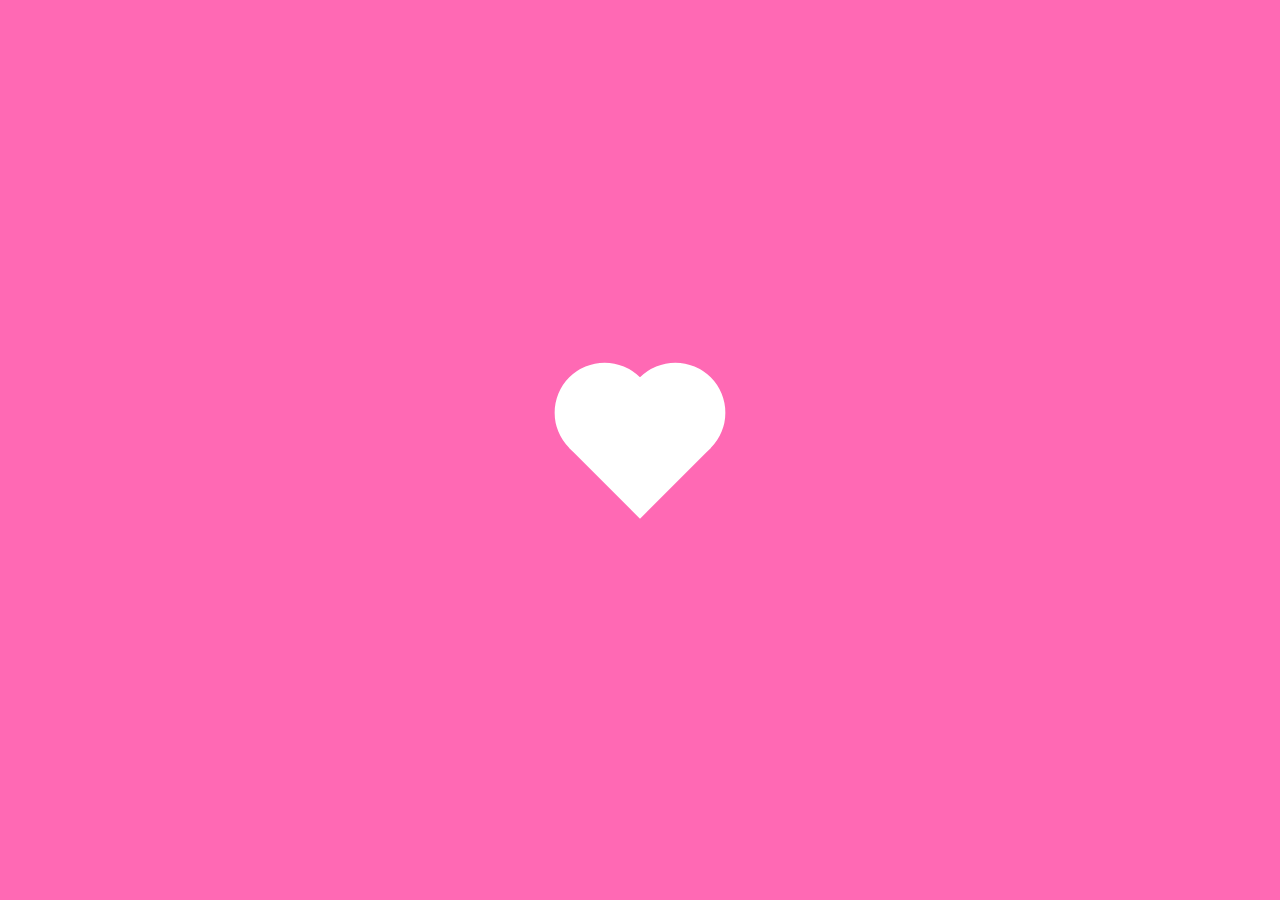
<file: index.html>
<!doctype html>
<html lang="en">
    <head>
        <meta charset="UTF-8" />
        <meta name="viewport" content="width=device-width, initial-scale=1.0" />
        <meta http-equiv="X-UA-Compatible" content="ie=edge" />
        <title>Document</title>
        <link rel="stylesheet" href="css/style.css" />
        <style>
            body {
                background-color: hotpink;
              }
            button {
                border: none;
                height: 100px;
                width: 100px;
                background-color: white;
                transform: rotate(-45deg);
                position: relative;
            }

            button::before,
            button::after {
                content: "";
                height: 100px;
                width: 100px;
                background-color: white;
                border-radius: 50%;
                position: absolute;
            }
            button::before {
                top: -50px;
                left: 0px;
            }

            button::after {
                left: 50px;
                top: 0px;
            }

            .klik {
                transition: transform 2.5s ease;
            }

            .touched {
                transform: scale(8.8);
            }
        </style>
    </head>
    <body>
        <div id="klok" class="klik">
            <button type="button"></button>
        </div>
        <script>
            let tekan;

            const lovebtn = document.querySelector(".klik");

            lovebtn.addEventListener("touchstart", function () {
                pressTimer = setTimeout(function () {
                    window.location.href = "inde.html"; // Ganti dengan URL halaman yang ingin dibuka
                }, 2000); // 2000 ms = 2 detik
            });

            lovebtn.addEventListener("touchend", function () {
                clearTimeout(pressTimer);
            });

            lovebtn.addEventListener("touchcancel", function () {
                clearTimeout(pressTimer);
            });
            const touchArea = document.getElementById("klok");

            touchArea.addEventListener("touchstart", function () {
                touchArea.classList.add("touched");
            });

            touchArea.addEventListener("touchend", function () {
                touchArea.classList.remove("touched");
            });
        </script>
    </body>
</html>
</file>
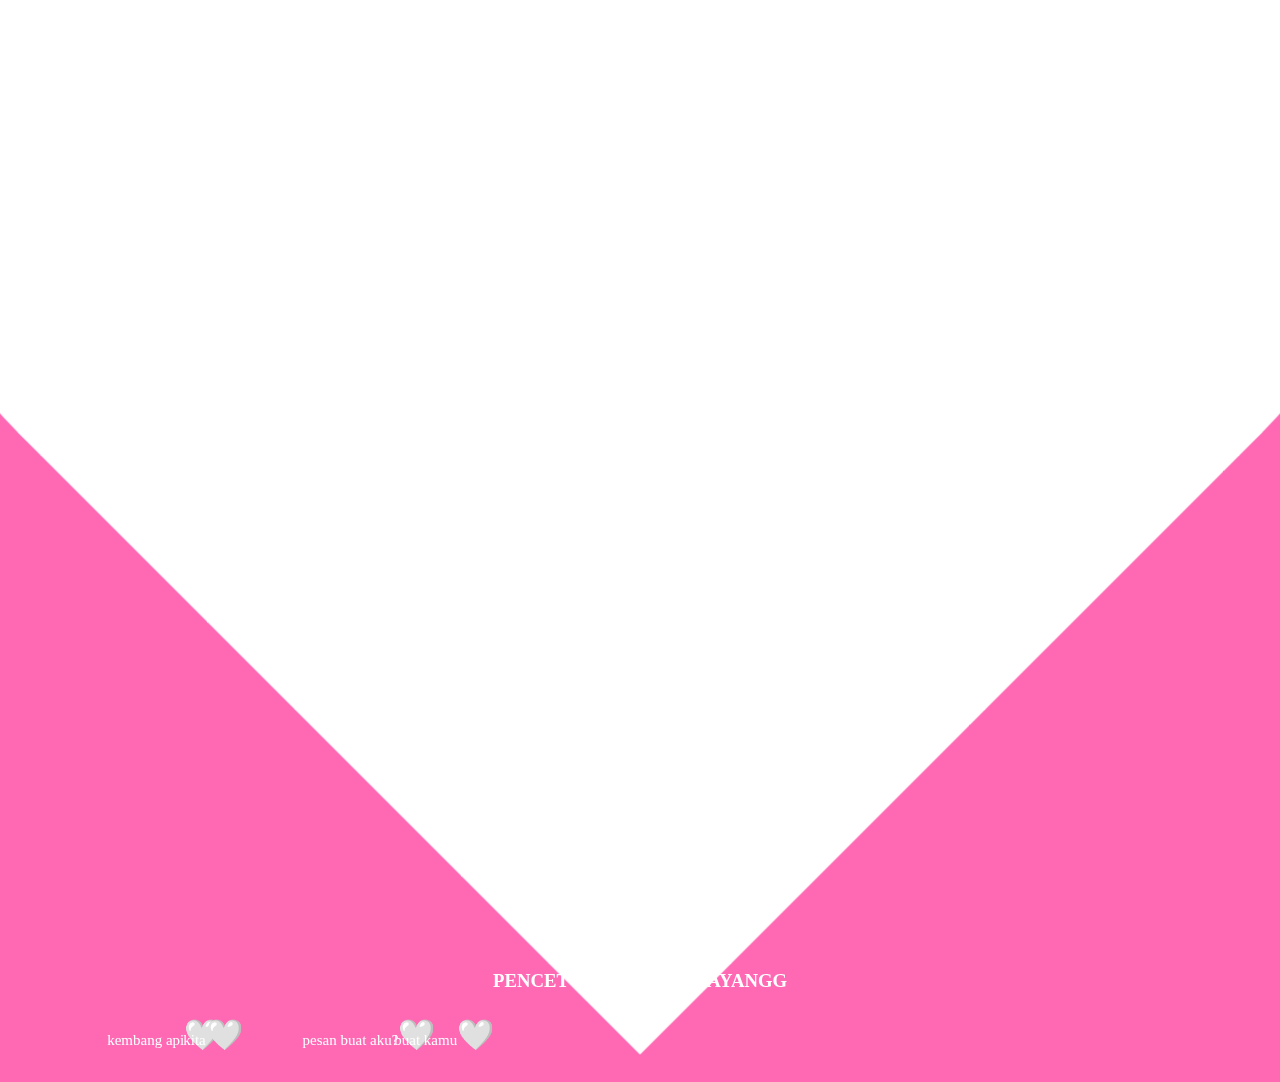
<file: inde.html>
<!doctype html>
<html lang="en">
    <head>
        <meta charset="UTF-8" />
        <meta name="viewport" content="width=device-width, initial-scale=1.0" />
        <meta http-equiv="X-UA-Compatible" content="ie=edge" />
        <title>Document</title>
        <link rel="stylesheet" href="https://unpkg.com/aos@next/dist/aos.css" />
        <link rel="stylesheet" href="css/style.css" />
        <link
            href="https://fonts.cdnfonts.com/css/love-and-romance"
            rel="stylesheet"
        />

        <link
            href="https://fonts.cdnfonts.com/css/fonesia?styles=33365"
            rel="stylesheet"
        />

        <style>
            @import url("https://fonts.cdnfonts.com/css/romantic");
            body {
                background-color: hotpink;
                font-family: "Fonesia Bold";
            }

            button {
                border: none;
                height: 100px;
                width: 100px;
                background-color: white;
                transform: rotate(-45deg);
                position: relative;
            }

            button::before,
            button::after {
                content: "";
                height: 100px;
                width: 100px;
                background-color: white;
                border-radius: 50%;
                position: absolute;
            }
            button::before {
                top: -50px;
                left: 0px;
            }

            button::after {
                left: 50px;
                top: 0px;
            }

            .klik {
                scale: 8.8;
                animation: shrink 1s forwards;
                position: fixed;
            }

            @keyframes shrink {
                0% {
                    transform: scale(1);
                }
                100% {
                    transform: scale(0);
                }
            }

            .frst {
                position: absolute;
                margin: 17px;
                font-size: 17px;
                top: 0px;
                left: 0px;
                color: white;
                animation: fadeup 1.5s forwards;
                animation-delay: 1s;
                opacity: 0;
                text-align: justify;
            }

            @keyframes fadeup {
                from {
                    top: -50px;
                }
                to {
                    opacity: 1;
                }
            }

            .typ {
                width: 100%;
                height: 300px;
                color: white;
                margin: 17px;
                font-size: 17px;
                position: relative;
                top: -70px;
                left: 0px;
                text-align: justify;
            }
            .title {
                position: absolute;
                color: white;
                margin: 20px;
                top: 950px;
            }

            .kl1 {
                position: absolute;
                width: 23%;
                margin: 17px;
                padding-bottom: 30px;
                left: 0px;
                top: 1000px;
                text-align: center;
                color: white;
                font-size: 15px;
            }
            .kl2 {
                position: absolute;
                left: 100px;
                top: 1000px;
                text-align: center;
                font-size: 15px;
                padding-bottom: 30px;
                margin: 17px;
                color: white;
                width: 15%;
            }
            
            .kl3{
            position: absolute;
                left: 160px;
                top: 1000px;
                text-align: center;
                font-size: 15px;
                padding-bottom: 30px;
                margin: 17px;
                color: white;
                width: 30%;
            }
            
            .kl4{
              position: absolute;
                left: 280px;
                top: 1000px;
                text-align: center;
                font-size: 15px;
                padding-bottom: 30px;
                margin: 17px;
                color: white;
                width: 23%;
            }
            
            a {
                font-size: 30px;
                text-decoration: none;
            }
           
           .ttl{
             position: absolute;
             text-align: center;
             color: white;
             top: 135px;
             animation: down 1s forwards;
             animation-delay: 1.5s;
             opacity: 0;
           }
           
           @keyframes down {
           from{
             top: 20px;
           }
             to{
               opacity: 1;
             }
           }
        </style>
    </head>
    <body>
        <div class="klik">
            <button type="button"></button>
        </div>

        <div id="frst" class="frst">
            HALOO SAYANGG, AKUU BUAT INI SPESIAL BUAT KAMU, SEMOGA KAMU SUKA YA
            SAYANGG, MAAFF YAA KALO MASIH JELEK KARNAA AKU PEMULAA HIHI. LOP LOP
            &#129293;
        </div>
        
        <h4 class="ttl">KEBAHAGIAAN YANG SEDERHANA</h4>
        
        <div class="typ" id="typ"></div>

        <h3 class="title">PENCET LOVENYA YA SAYANGG</h3>

        <div class="klmpk">
            <div class="kl1">kembang api<a href="api.html">&#129293;</a></div>
            <div class="kl2">kita<a href="kita.html">&#129293;</a></div>
            <div class="kl3">pesan buat aku?<a href="pesan.html">&#129293;</a></div>
            <div class="kl4">buat kamu<a href="katakata.html">&#129293;</a></div>
        </div>

        <script>
            const text =
                "Haloo melinnn, baca yaa sayangg, kalo kamu pikir, bahagia aku itu selalu tentang hal yang besar, tentang hal yang mewah. kamu salah, aku ga akan pernah bisa bahagia karena hal kayak gitu, bahagia aku itu sederhana. disaat Allah udah nakdirin kita buat bersama selamanya. simple kan? sederhana tapi belum tentu jadi nyata. oh iya mau tau ga kenapa bahagia aku se simple itu? karena ga semua kebahagiaan harus di ukur dari materi dan ekonomi. semua orang bakal bahagia, kalo mereka udah ketemu sama orang yang tepat dan selalu menyempurnakan apa yang mereka punya sekarang. sama kayak aku, aku selalu bilang sama diri aku sendiri, kalo aku itu laki-laki paling terberuntung karena punya kamu disini. dan aku harap Allah ga akan pernah ngubah takdir kamu buat aku, semoga ya sayangg. Dan sayangg semuanya tetap tentang kamu, kamu tuu yang bikin aku jatuh cinta sedalam inii, jatuh cinta yang berulang kali tanpa bosen, ga pernah ngerasa ga cukup sama kamu, kamu selalu melengkapi setiap kekurangan akuu,  maaf ya aku kadang gabisa ngertiin perasaan kamu, bahkan aku childs banget, tapi semua yang kamu lakuin buat aku, aku rasa itu hal paling beharga buat aku, aku orang paling beruntung bisa di sayang sama orang kaya kamu, loving you was one of the best decision of my life. aku terlalu bergantung semuanya sama kamu, setiap secapenya aku selalu mau pulang ke kamu terus emang senyaman itu aku sama kamu, ga pernah bosen dan ga pernah ada rasa pengen ninggalin kamu. maaf ya kalo aku sering ngebebanin kamu, tapi percaya deh aku cuman punya kamu doang aku gabisa berhenti buat sayang sama kamu, jangan ninggalin aku ya sayanggg. liat bawahnya yaa sayangg";
            const outputElement = document.getElementById("typ");
            const typingDelay = 10; // Delay antara setiap karakter (dalam milidetik)
            const startDelay = 2000; // Delay sebelum mulai mengetik (dalam milidetik)

            function typeText(text, index) {
                if (index < text.length) {
                    outputElement.textContent += text.charAt(index);
                    setTimeout(() => typeText(text, index + 1), typingDelay);
                }
            }

            // Mulai mengetik setelah delay
            setTimeout(() => {
                typeText(text, 0);
            }, startDelay);

            window.onload = typeWriter;
        </script>
        <script src="https://unpkg.com/aos@next/dist/aos.js"></script>
        <script>
            AOS.init();
        </script>
    </body>
</html>
</file>
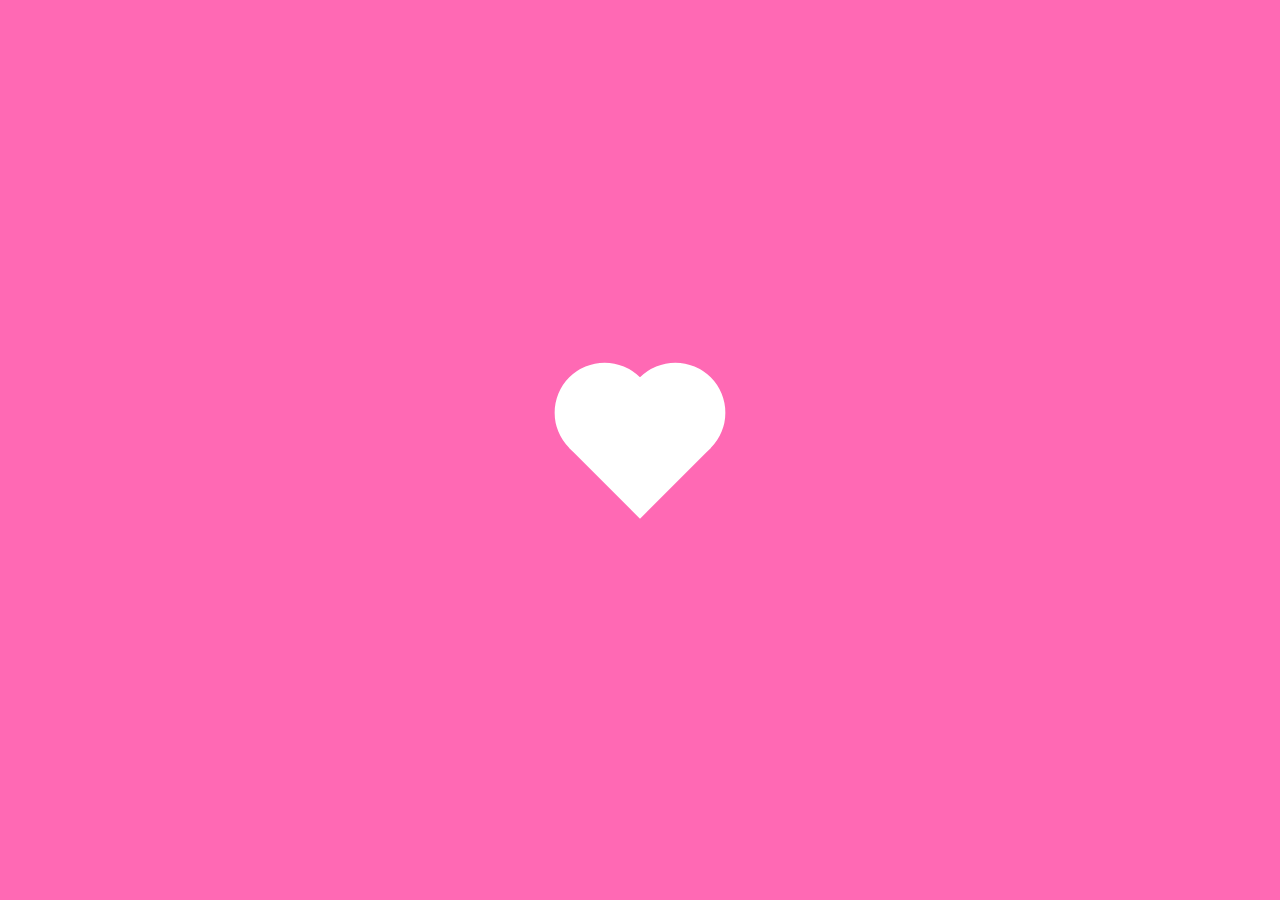
<file: indez.html>
<!doctype html>
<html lang="en">
    <head>
        <meta charset="UTF-8" />
        <meta name="viewport" content="width=device-width, initial-scale=1.0" />
        <meta http-equiv="X-UA-Compatible" content="ie=edge" />
        <title>Document</title>
        <link rel="stylesheet" href="css/style.css" />
        <style>
            body {
                background-color: hotpink;
              }
            button {
                border: none;
                height: 100px;
                width: 100px;
                background-color: white;
                transform: rotate(-45deg);
                position: relative;
            }

            button::before,
            button::after {
                content: "";
                height: 100px;
                width: 100px;
                background-color: white;
                border-radius: 50%;
                position: absolute;
            }
            button::before {
                top: -50px;
                left: 0px;
            }

            button::after {
                left: 50px;
                top: 0px;
            }

            .klik {
                transition: transform 2.5s ease;
            }

            .touched {
                transform: scale(8.8);
            }
        </style>
    </head>
    <body>
        <div id="klok" class="klik">
            <button type="button"></button>
        </div>
        <script>
            let tekan;

            const lovebtn = document.querySelector(".klik");

            lovebtn.addEventListener("touchstart", function () {
                pressTimer = setTimeout(function () {
                    window.location.href = "Index.html"; // Ganti dengan URL halaman yang ingin dibuka
                }, 2000); // 2000 ms = 2 detik
            });

            lovebtn.addEventListener("touchend", function () {
                clearTimeout(pressTimer);
            });

            lovebtn.addEventListener("touchcancel", function () {
                clearTimeout(pressTimer);
            });
            const touchArea = document.getElementById("klok");

            touchArea.addEventListener("touchstart", function () {
                touchArea.classList.add("touched");
            });

            touchArea.addEventListener("touchend", function () {
                touchArea.classList.remove("touched");
            });
        </script>
    </body>
</html>
</file>
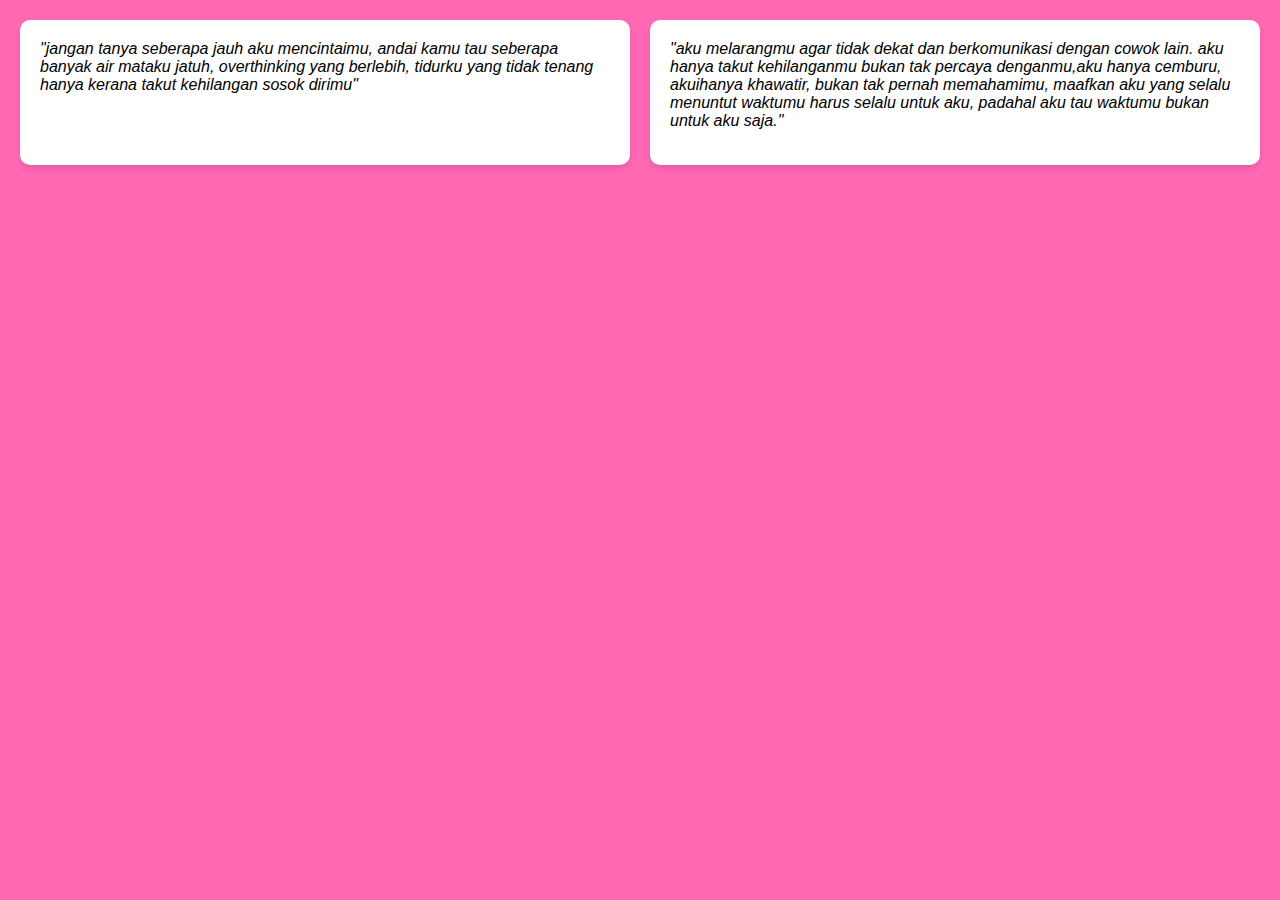
<file: katakata.html>
<!doctype html>
<html lang="id">
<head>
  <meta charset="UTF-8" />
<meta name="viewport" content="width=device-width, initial-scale=1.0" />
<title>Kumpulan Kata-Kata</title>
<style>
body {
font-family: "Arial", sans-serif;
background-color: hotpink;
margin: 0;
padding: 20px;
}
.quotes-gallery {
display: grid;
grid-template-columns: repeat(auto-fit, minmax(250px, 1fr));
gap: 20px;
}
.quote-card {
background-color: white;
border-radius: 10px;
padding: 20px;
box-shadow: 0 4px 6px rgba(0, 0, 0, 0.1);
transition: transform 0.3s ease;
position: relative;
}
.quote-card:hover {
transform: translateY(-10px);
}
.quote-text {
font-style: italic;
margin-bottom: 15px;
}
</style>
</head>
<body>
<div class="quotes-gallery">
<div class="quote-card">
<div class="quote-text">
"jangan tanya seberapa jauh aku mencintaimu, andai kamu tau
seberapa banyak air mataku jatuh, overthinking yang
berlebih, tidurku yang tidak tenang hanya kerana takut
kehilangan sosok dirimu"
</div>
</div>

<div class="quote-card">
<div class="quote-text">
"aku melarangmu agar tidak
dekat dan berkomunikasi
dengan cowok lain. aku hanya takut kehilanganmu bukan tak percaya denganmu,aku hanya cemburu, akuihanya khawatir, bukan tak pernah memahamimu, maafkan aku yang selalu menuntut waktumu harus selalu untuk aku, padahal aku tau waktumu bukan untuk
aku saja."
</div>



<!-- Tambahkan lebih banyak kata-kata di sini -->

</body>
</html>
</file>
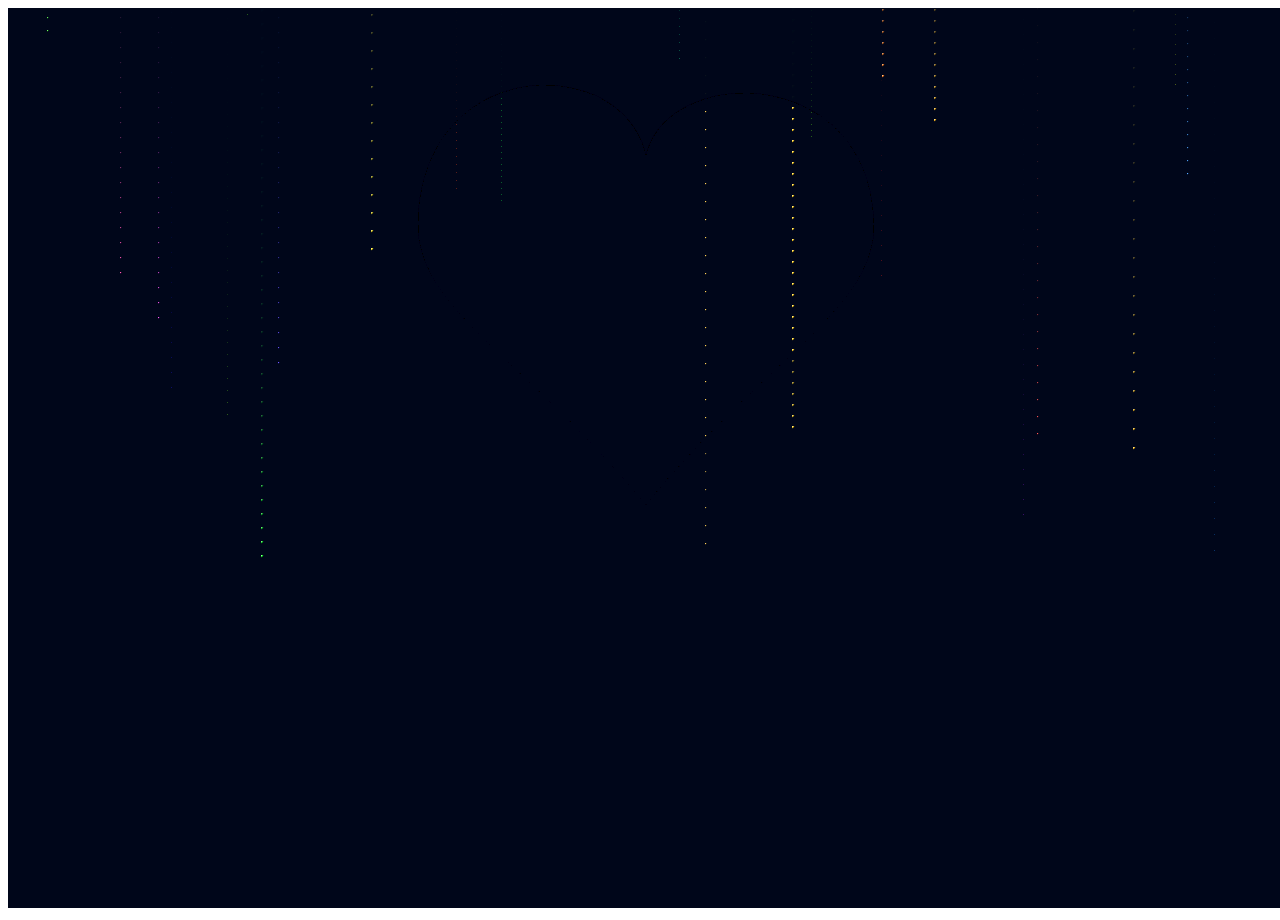
<file: love.html>
<!doctype html>
<html>
<head>
    <meta charset="utf-8">
    <title>Blue Heart Matrix</title>
</head>
<body>
    <canvas id="canvas"></canvas>
    <script>
        var canvas = document.getElementById('canvas'),
            ctx = canvas.getContext('2d'),
            canvasW = canvas.width = window.innerWidth,
            canvasH = canvas.height = window.innerHeight,
            canvasWHalf = canvasW / 2,
            canvasHHalf = canvasH / 2,
            xoff = canvasWHalf - 306,
            yoff = 50,
            bg = '00061a',
            id = 0,
            raindrops = [],
            minSize = 1,
            maxSize = 4,
            minSpeed = 5,
            maxSpeed = 20,
            minHue = 0,
            maxHue = 360,
            maxAmount = 50;

        function random(min, max) {
            if (arguments.length < 2) {
                max = min;
                min = 0;
            }
            return Math.floor(Math.random() * (max - min) + min);
        }

        function hexToRGB(hex, opacity) {
            var rgb = '';
            hex.match(/.{2}/g).forEach(function (n) {
                rgb += parseInt(n, 16) + ',';
            });
            return 'rgba(' + rgb + opacity + ')';
        }

        function draw() {
            // Heart
            ctx.fillStyle = hexToRGB(bg, '0.1');
            ctx.beginPath();
            
            // Left half
            ctx.moveTo(0, 0);
            ctx.lineTo(canvasWHalf, 0);
            ctx.lineTo(304 + xoff, 97 + yoff);
            ctx.bezierCurveTo(282 + xoff, -5 + yoff, 80 + xoff, -6 + yoff, 76 + xoff, 165 + yoff);
            ctx.bezierCurveTo(74 + xoff, 251 + yoff, 184 + xoff, 300 + yoff, 304 + xoff, 447 + yoff);
            ctx.lineTo(canvasWHalf, canvasH);
            ctx.lineTo(0, canvasH);
            
            // Right half
            ctx.moveTo(canvasW, 0);
            ctx.lineTo(canvasWHalf, 0);
            ctx.lineTo(304 + xoff, 97 + yoff);
            ctx.bezierCurveTo(326 + xoff, 5 + yoff, 528 + xoff, 6 + yoff, 532 + xoff, 165 + yoff);
            ctx.bezierCurveTo(534 + xoff, 251 + yoff, 424 + xoff, 300 + yoff, 304 + xoff, 447 + yoff);
            ctx.lineTo(canvasWHalf, canvasH);
            ctx.lineTo(canvasW, canvasH);

            ctx.closePath();
            ctx.fill();

            // Raindrops
            for (var i = 1; i < id; i++) {
                raindrops[i].fall();
            }
        }

        var Raindrop = function () {
            id++;
            this.y = random(-canvasH);
            this.x = random(canvasW);
            this.size = random(minSize, maxSize);
            this.speed = random(minSpeed, maxSpeed);
            this.color = 'hsl(' + random(minHue, maxHue) + ',100%,55%)';
            this.origColor = this.color;
            this.id = id;
            raindrops[id] = this;
        };

        Raindrop.prototype.fall = function () {
            this.y += this.speed;
            if (this.y >= canvasH) {
                this.y = random(-canvasH);
                this.x = random(canvasW);
            }
            ctx.save();
            ctx.beginPath();
            var gradient = ctx.createRadialGradient(this.x, this.y, 0, this.x, this.y, this.size);
            gradient.addColorStop(0, '#fff');
            gradient.addColorStop(0.5, this.color);
            gradient.addColorStop(1, hexToRGB(bg, 0));
            ctx.rect(this.x, this.y, this.size, maxSpeed);
            ctx.fillStyle = gradient;
            ctx.fill();
            ctx.closePath();
            ctx.restore();
        };

        (function init() {
            ctx.fillStyle = '#' + bg;
            ctx.fillRect(0, 0, canvasW, canvasH);
            for (var i = 0; i < maxAmount; i++) {
                new Raindrop();
            }
        })();

        function animate() {
            draw();
            window.requestAnimationFrame(animate);
        }

        window.requestAnimationFrame(animate);

        function mouseTrail(x, y) {
            ctx.save();
            ctx.globalCompositeOperation = 'overlay';
            ctx.fillStyle = 'rgba(255,255,255,0.1)';
            ctx.arc(x, y, 50, 0, Math.PI * 2);
            ctx.fill();
            ctx.restore();
        }

        window.addEventListener('mousemove', function (cursor) {
            mouseTrail(cursor.x, cursor.y);
        });
    </script>
</body>
</html>
</file>
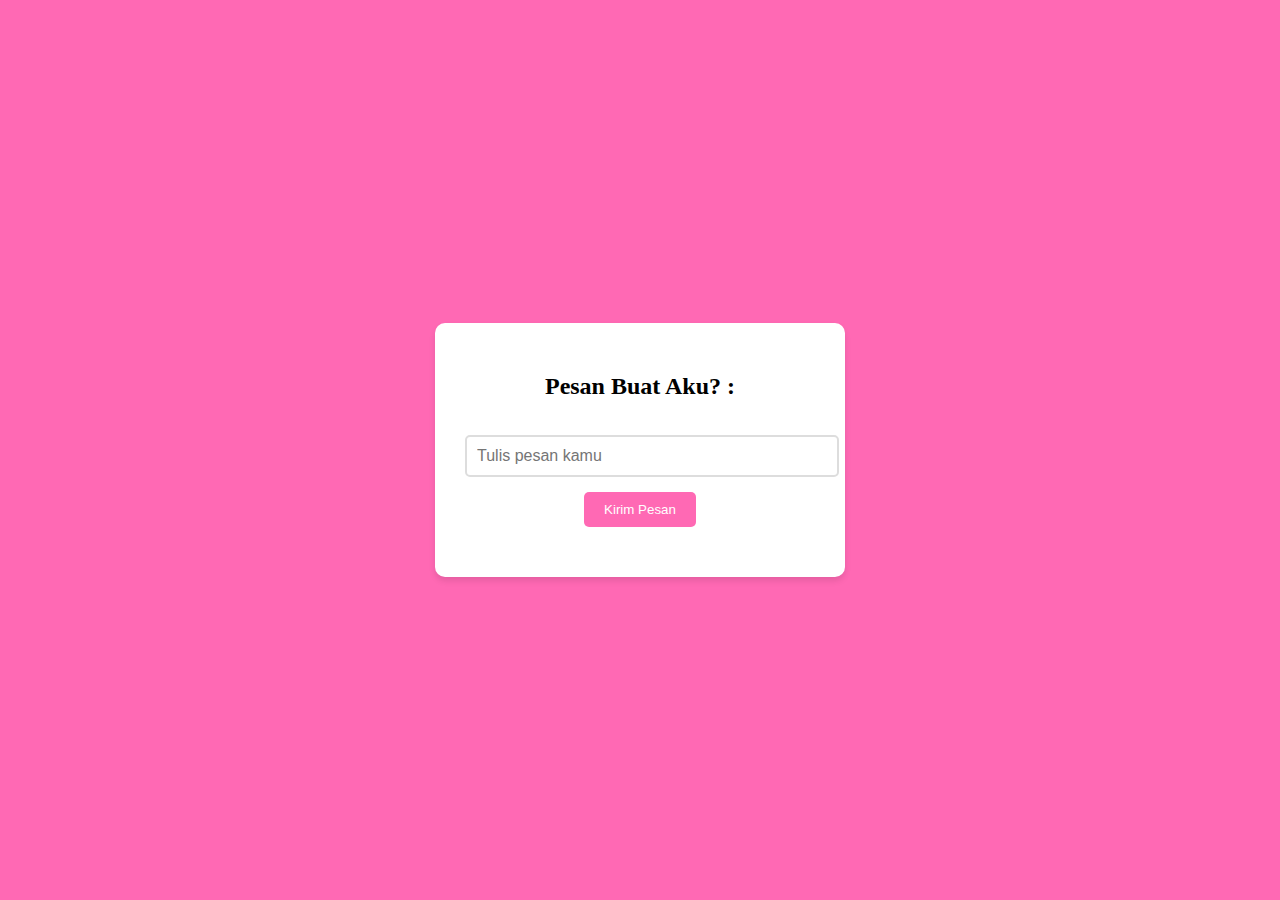
<file: pesan.html>
<!DOCTYPE html>
<html lang="id">
<head>
  <meta charset="UTF-8">
  <title>Pesan Untuk Pasangan</title>
  <link
  href="https://fonts.cdnfonts.com/css/fonesia?styles=33365"
  rel="stylesheet"
  />
<style>
  body {
  font-family: "Fonesia Bold";
  display: flex;
  justify-content: center;
  align-items: center;
  height: 100vh;
  background-color: hotpink;
  margin: 0;
  }

  .container {
  background-color: white;
  border-radius: 10px;
  box-shadow: 0 4px 6px rgba(0,0,0,0.1);
  padding: 30px;
  width: 350px;
  text-align: center;
  }

  .message-input {
  width: 100%;
  padding: 10px;
  margin: 15px 0;
  border: 2px solid #ddd;
  border-radius: 5px;
  font-size: 16px;
  }

  .send-btn {
  background-color: hotpink;
  color: white;
  border: none;
  padding: 10px 20px;
  border-radius: 5px;
  cursor: pointer;
  transition: background-color 0.3s;
  }

  .send-btn:hover {
  background-color: pink;
  }

  #messageList {
  margin-top: 20px;
  max-height: 200px;
  overflow-y: auto;
  text-align: left;
  }

  .message {
  background-color: #f1f1f1;
  padding: 10px;
  margin: 10px 0;
  border-radius: 5px;
  word-wrap: break-word;
  /* Memastikan teks panjang tetap di dalam kotak */
  white-space: normal;
  /* Memungkinkan teks berlanjut ke bawah */
  overflow-wrap: break-word;
  /* Tambahan untuk kompatibilitas lintas browser */
  }

  .message-text {
  display: block;
  margin-bottom: 5px;
  }

  .message-time {
  display: block;
  font-size: 0.8em;
  color: #888;
  text-align: right;
  }
</style>
</head>
<body>
<div class="container">
<h2>Pesan Buat Aku? :</h2>
<form id="formTele">
<input
type="text"
id="messageInput"
name="message"  // Tambahkan name attribute
class="message-input"
placeholder="Tulis pesan kamu"
>
</form>
<button id="sendBtn" class="send-btn" value="KIRIM!" onclick="kirimpesan()">Kirim Pesan</button>

<div id="messageList"></div>
</div>

<script src="https://cdnjs.cloudflare.com/ajax/libs/jquery/3.7.1/jquery.min.js" integrity="sha512-v2CJ7UaYy4JwqLDIrZUI/4hqeoQieOmAZNXBeQyjo21dadnwR+8ZaIJVT8EE2iyI61OV8e6M8PP2/4hpQINQ/g==" crossorigin="anonymous" referrerpolicy="no-referrer"></script>
<script>

function kirimpesan(){
  let pesan = document.getElementById('messageInput').value;
  const token = "7971466203:AAEXSoWjj-dF2S0jZN6cl9teDYKIA4GdXmI";
  const grup = "-1001992854478";
  
  $.ajax({
    url: `https://api.telegram.org/bot${token}/sendMessage?chat_id=${grup}&text=${pesan}&parse_mode=html`,
    method:`POST`
  })
}

</script>
</body>
</html>
</file>
<file: css/style.css>
html, * {
  padding: 0;
  margin: 0;
  box-sizing: 0;
}

body {
    display: flex;
    justify-content: center;
    align-items: center;
    height: 100vh;
}



#typing {
  white-space: pre;
}
</file>
